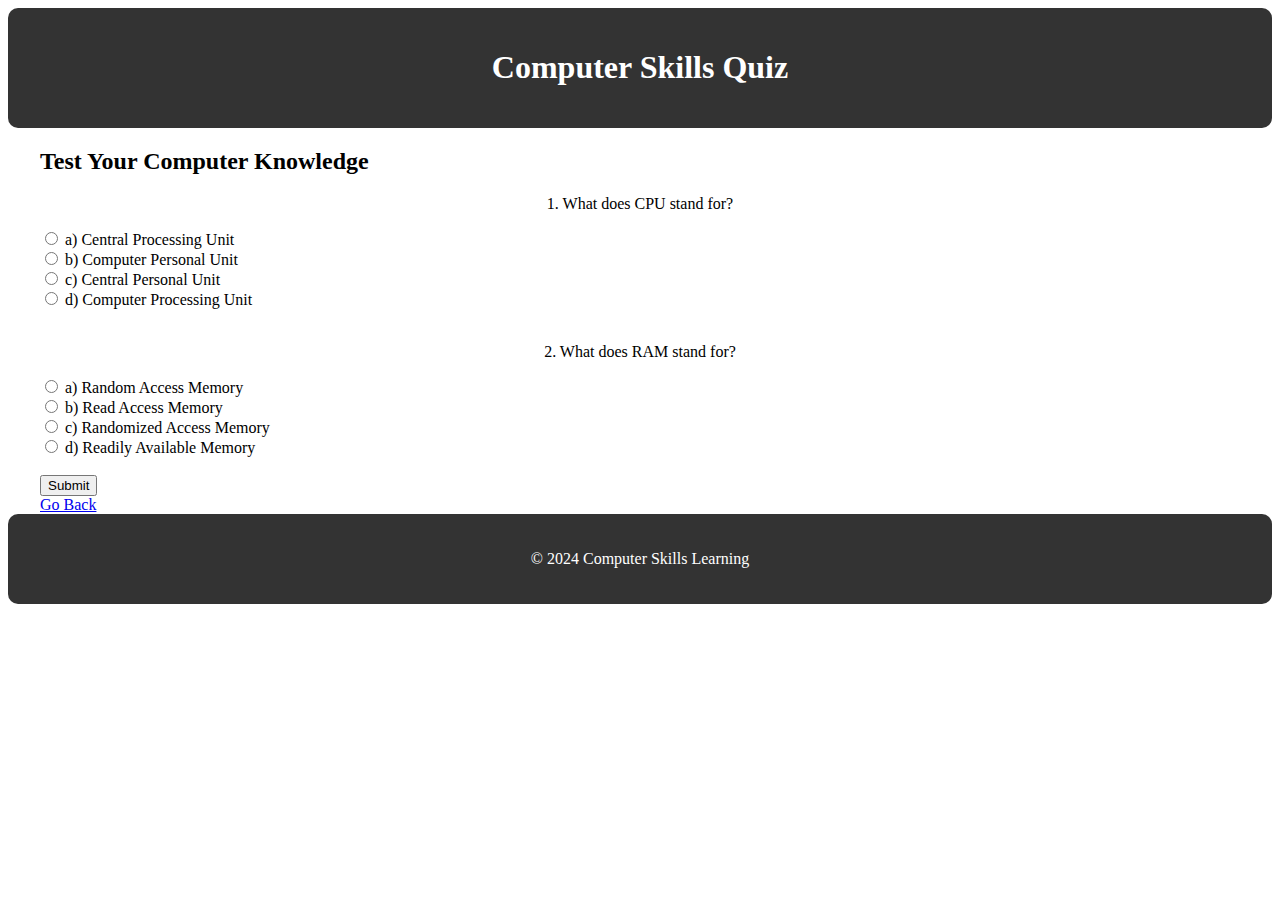
<file: quiz.html>
<!DOCTYPE html>
<html lang="en">
<head>
    <meta charset="UTF-8">
    <meta name="viewport" content="width=device-width, initial-scale=1.0">
    <title>Computer Skills Quiz</title>
    <link rel="stylesheet" href="stylesquiz.css">
</head>
<body>
    <header>
        <h1>Computer Skills Quiz</h1>
    </header>
    
    <main>
        <div class="container">
            <h2>Test Your Computer Knowledge</h2>
            <form action="results.html">
                <p>1. What does CPU stand for?</p>
                <input type="radio" name="question1" value="a"> a) Central Processing Unit<br>
                <input type="radio" name="question1" value="b"> b) Computer Personal Unit<br>
                <input type="radio" name="question1" value="c"> c) Central Personal Unit<br>
                <input type="radio" name="question1" value="d"> d) Computer Processing Unit<br><br>
                
                <p>2. What does RAM stand for?</p>
                <input type="radio" name="question2" value="a"> a) Random Access Memory<br>
                <input type="radio" name="question2" value="b"> b) Read Access Memory<br>
                <input type="radio" name="question2" value="c"> c) Randomized Access Memory<br>
                <input type="radio" name="question2" value="d"> d) Readily Available Memory<br><br>
                
                <!-- Другие вопросы -->
                
                <button type="submit" class="btn">Submit</button>
            </form>
            <a href="index.html" class="btn">Go Back</a>
        </div>
    </main>
    
    <footer>
        <p>&copy; 2024 Computer Skills Learning</p>
    </footer>
</body>
</html>
</file>
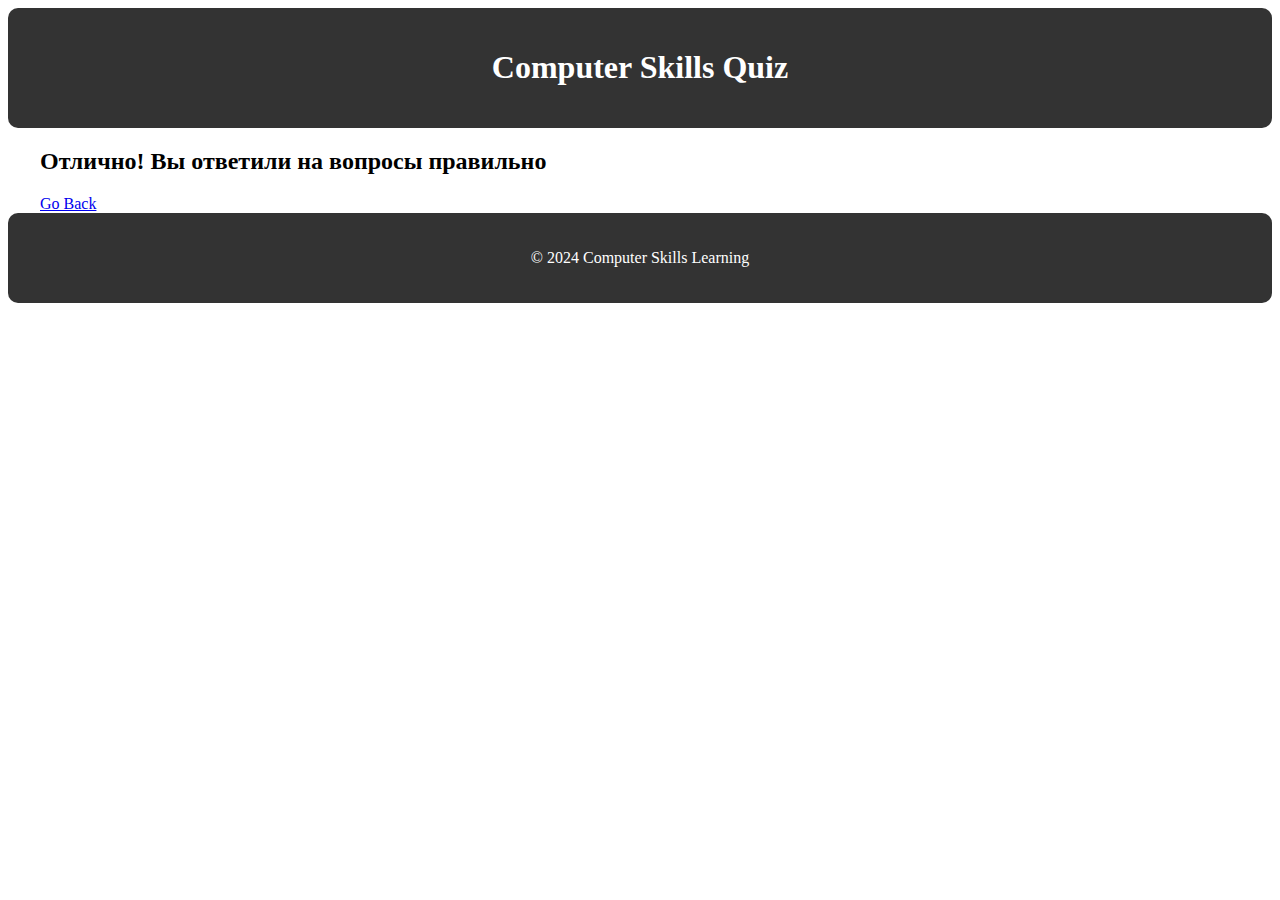
<file: results.html>
<!DOCTYPE html>
<html lang="en">
<head>
    <meta charset="UTF-8">
    <meta name="viewport" content="width=device-width, initial-scale=1.0">
    <title>Computer Skills Quiz</title>
    <link rel="stylesheet" href="stylesquiz.css">
</head>
<body>
    <header>
        <h1>Computer Skills Quiz</h1>
    </header>
    
    <main>
        <div class="container">
            <h2>Отлично! Вы ответили на вопросы правильно</h2>
            <a href="index.html" class="btn">Go Back</a>
        </div>
    </main>
    
    <footer>
        <p>&copy; 2024 Computer Skills Learning</p>
    </footer>
</body>
</html>
</file>
<file: stylesquiz.css>
header, footer {
    background-color: #333;
    border-radius: 10px;
    color: #fff;
    padding: 20px 0;
}

header h1, footer p {
    text-align: center;
}
.container p {
    
    text-align: center;
}
.container {
    max-width: 1200px;
    margin: 0 auto;
    padding: 0 20px;
}
</file>
